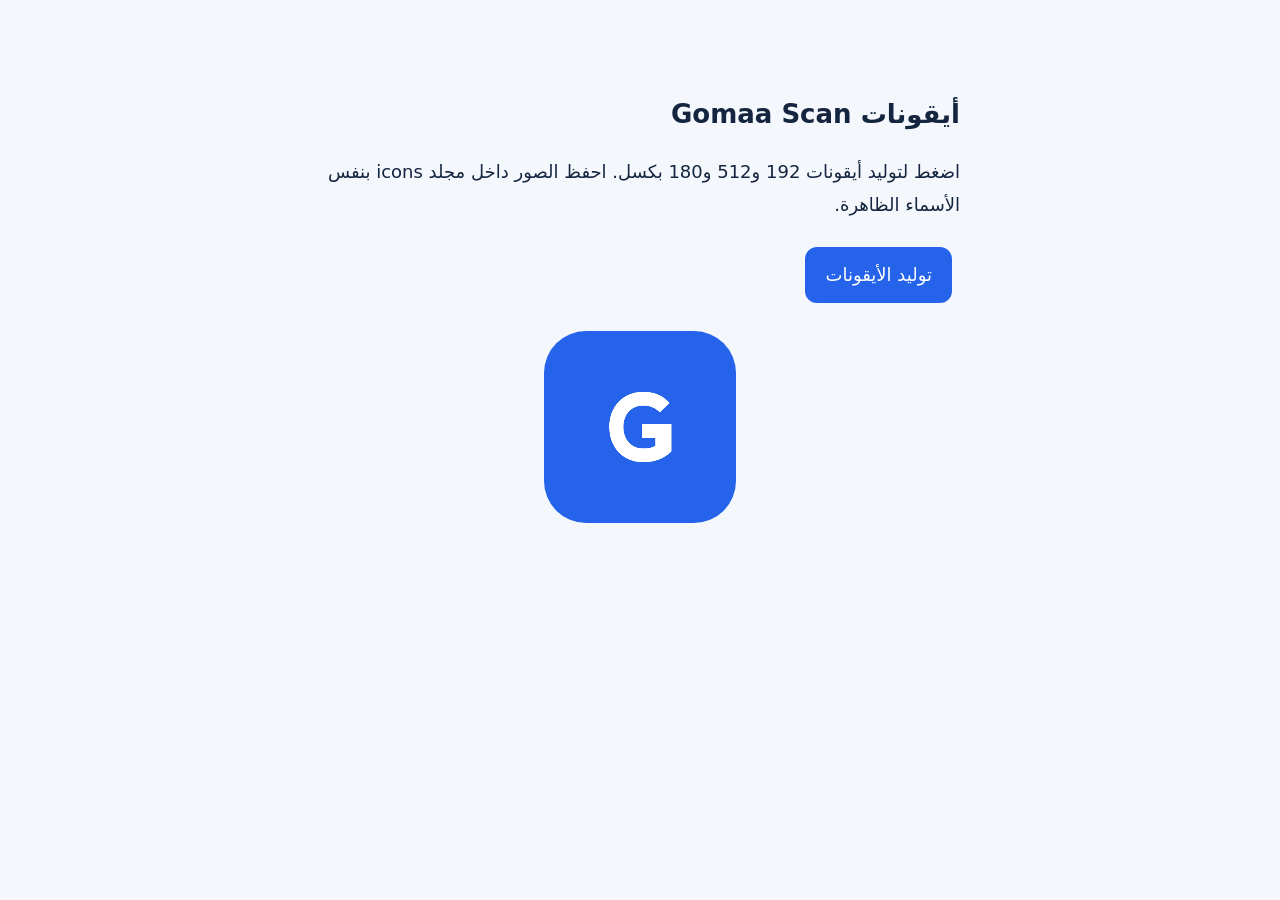
<file: generate-icons.html>
<!doctype html>
<html lang="ar" dir="rtl">
<meta charset="utf-8">
<meta name="viewport" content="width=device-width, initial-scale=1">
<title>Gomaa Scan — توليد الأيقونات</title>
<style>body{font:18px/1.8 system-ui;background:#f4f7fc;color:#15253f;max-width:640px;margin:50px auto;padding:24px}button,a{display:inline-block;background:#2563eb;color:white;border:0;border-radius:12px;padding:12px 20px;margin:8px;font:inherit;text-decoration:none}canvas{display:block;width:192px;height:192px;border-radius:42px;margin:20px auto}h1{font-size:26px}</style>
<h1>أيقونات Gomaa Scan</h1>
<p>اضغط لتوليد أيقونات 192 و512 و180 بكسل. احفظ الصور داخل مجلد icons بنفس الأسماء الظاهرة.</p>
<button id="generate">توليد الأيقونات</button>
<canvas id="preview" width="512" height="512"></canvas>
<div id="downloads"></div>
<script>
const shape = new Path2D('M335 192c-17-20-41-30-70-30-54 0-91 39-91 94s37 94 91 94c31 0 56-10 75-29v-73h-79v38h36v20c-9 5-20 7-32 7-32 0-53-23-53-57s21-57 53-57c18 0 31 6 44 18z');
function draw(canvas,size){canvas.width=canvas.height=size;const ctx=canvas.getContext('2d');ctx.fillStyle='#2563eb';ctx.fillRect(0,0,size,size);ctx.scale(size/512,size/512);ctx.fillStyle='white';ctx.fill(shape);}
draw(document.getElementById('preview'),512);
document.getElementById('generate').onclick=()=>{
  const downloads=document.getElementById('downloads');downloads.replaceChildren();
  for(const [size,name] of [[192,'icon-192.png'],[512,'icon-512.png'],[180,'apple-touch-icon.png']]){
    const canvas=document.createElement('canvas');draw(canvas,size);const link=document.createElement('a');link.download=name;link.href=canvas.toDataURL('image/png');link.textContent=name;downloads.append(link);
  }
};
</script>
</html>
</file>
